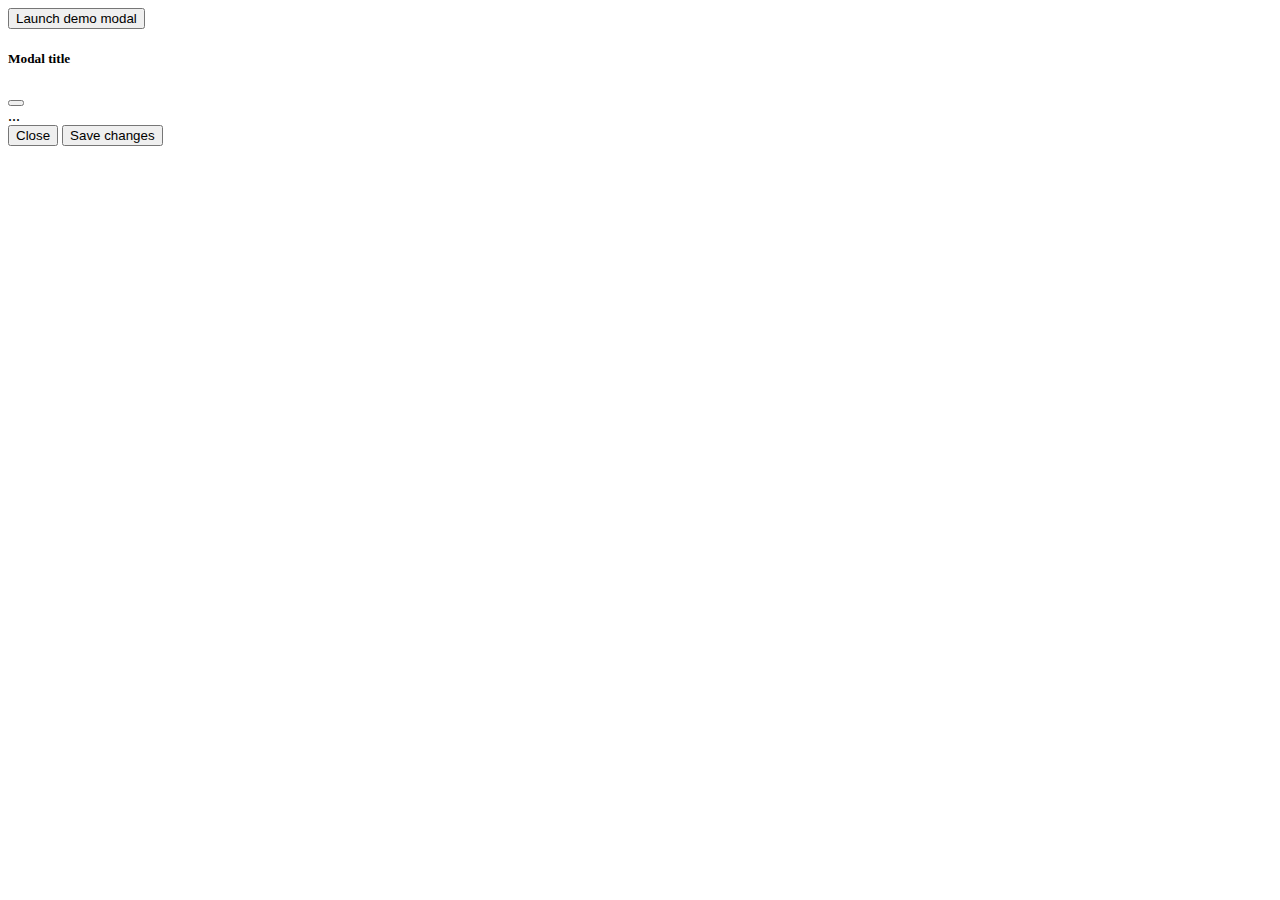
<file: index1.html>
<!DOCTYPE html>
<html lang="en">
<head>
    <meta charset="UTF-8">
    <meta name="viewport" content="width=device-width, initial-scale=1.0">
    <title>Document</title>
    <link rel="stylesheet" href="https://stackpath.bootstrapcdn.com/bootstrap/5.0.0-alpha1/css/bootstrap.min.css" integrity="sha384-r4NyP46KrjDleawBgD5tp8Y7UzmLA05oM1iAEQ17CSuDqnUK2+k9luXQOfXJCJ4I" crossorigin="anonymous">
</head>
<body>
    <!-- Button trigger modal -->
<button type="button" class="btn btn-primary" data-bs-toggle="modal" data-bs-target="#exampleModal">
    Launch demo modal
  </button>
  
  <!-- Modal -->
  <div class="modal fade" id="exampleModal" tabindex="-1" aria-labelledby="exampleModalLabel" aria-hidden="true">
    <div class="modal-dialog">
      <div class="modal-content">
        <div class="modal-header">
          <h5 class="modal-title" id="exampleModalLabel">Modal title</h5>
          <button type="button" class="btn-close" data-bs-dismiss="modal" aria-label="Close"></button>
        </div>
        <div class="modal-body">
          ...
        </div>
        <div class="modal-footer">
          <button type="button" class="btn btn-secondary" data-bs-dismiss="modal">Close</button>
          <button type="button" class="btn btn-primary">Save changes</button>
        </div>
      </div>
    </div>
  </div>

  <script src="./js/bootstrap.min.js"></script>
</body>
</html>
</file>
